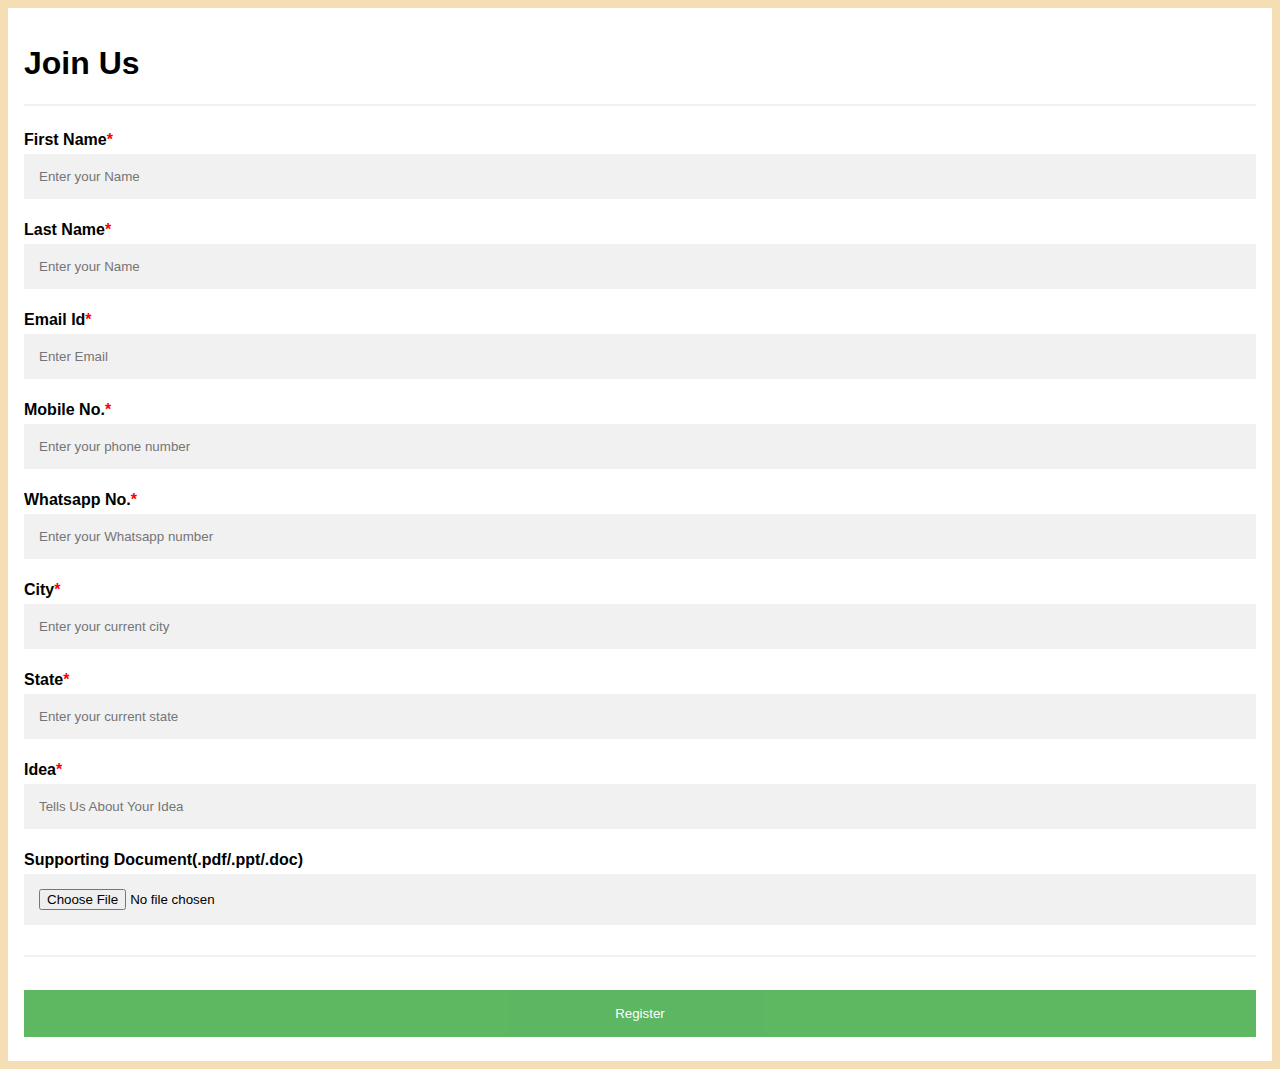
<file: registration.html>
<!DOCTYPE html>
<html>
<head>
<meta name="viewport" content="width=device-width, initial-scale=1">
<style>
body {
  font-family: Arial, Helvetica, sans-serif;
  background-color: wheat;
}

* {
  box-sizing: border-box;
}

/* Add padding to containers */
.container {
  padding: 16px;
  background-color: white;
}

/* Full-width input fields */
input[type=text], input[type=number] , input[type=file] {
  width: 100%;
  padding: 15px;
  margin: 5px 0 22px 0;
  display: inline-block;
  border: none;
  background: #f1f1f1;
}

input[type=text]:focus, input[type=number]:focus , input[type=file]:focus {
  background-color: #ddd;
  outline: none;
}

/* Overwrite default styles of hr */
hr {
  border: 1px solid #f1f1f1;
  margin-bottom: 25px;
}

/* Set a style for the submit button */
.registerbtn {
  background-color: #4CAF50;
  color: white;
  padding: 16px 20px;
  margin: 8px 0;
  border: none;
  cursor: pointer;
  width: 100%;
  opacity: 0.9;
}

.registerbtn:hover {
  opacity: 1;
}

/* Add a blue text color to links */
a {
  color: dodgerblue;
}

/* Set a grey background color and center the text of the "sign in" section */
.signin {
  background-color: #f1f1f1;
  text-align: center;
}
</style>
</head>
<body>

<form action="#">
  <div class="container">
    <h1>Join Us</h1>
    <hr>

    <label for="Name"><b>First Name<b style="color: red;">*</b></b></label>
    <input type="text" placeholder="Enter your Name" name="Fnam" id="f_nam" required>

    <label for="Name"><b>Last Name<b style="color: red;">*</b></b></label>
    <input type="text" placeholder="Enter your Name" name="Lnam" id="l_nam" required>

    <label for="email"><b>Email Id<b style="color: red;">*</b></b></label>
    <input type="text" placeholder="Enter Email" name="email" id="email" required>

    <label for="num"><b>Mobile No.<b style="color: red;">*</b></b></label>
    <input type="number" placeholder="Enter your phone number" name="num" id="num" required>

    <label for="num_wh"><b>Whatsapp No.<b style="color: red;">*</b></b></label>
    <input type="number" placeholder="Enter your Whatsapp number" name="num_wh" id="num_wh" required>

    <label for="City"><b>City<b style="color: red;">*</b></b></label>
    <input type="text" placeholder="Enter your current city" name="city" id="city" required>

    <label for="State"><b>State<b style="color: red;">*</b></b></label>
    <input type="text" placeholder="Enter your current state" name="state" id="state" required>
  
    <label for="Idea"><b>Idea<b style="color: red;">*</b></b></label>  
    <input type="text" placeholder="Tells Us About Your Idea" name="idea" id="idea" required>

    <label for="Name"><b>Supporting Document(.pdf/.ppt/.doc)</b></label>  
    <input type="file" placeholder="Choose File" name="file" id="file" >
    <hr>
    

    <button type="submit" class="registerbtn">Register</button>
  </div>
  
  
</form>

</body>
</html>
</file>
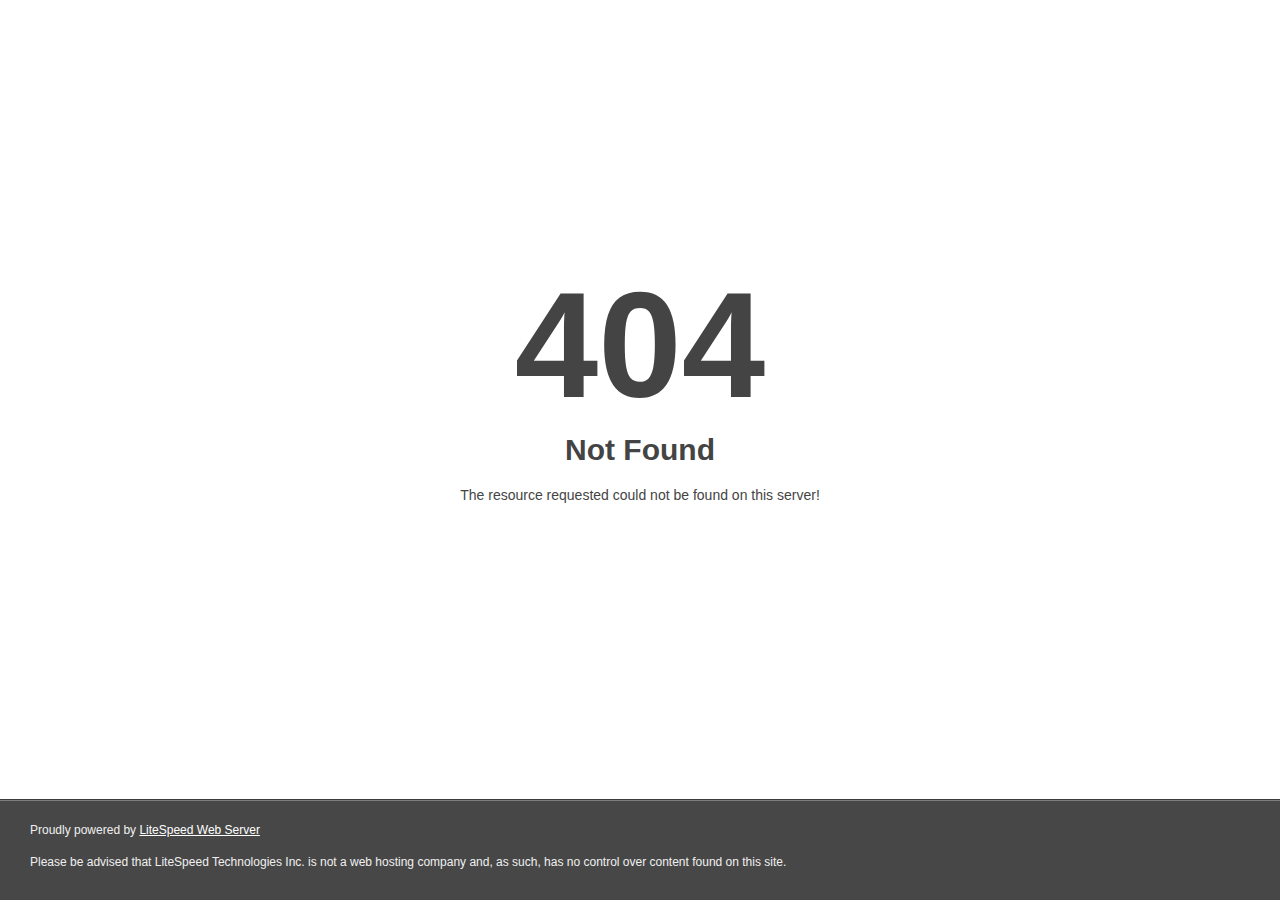
<file: style/preloader.html>
<!DOCTYPE html>
<html style="height:100%">
<head>
<meta name="viewport" content="width=device-width, initial-scale=1, shrink-to-fit=no" >
<title> 404 Not Found
</title></head>
<body style="color: #444; margin:0;font: normal 14px/20px Arial, Helvetica, sans-serif; height:100%; background-color: #fff;">
<div style="height:auto; min-height:100%; ">     <div style="text-align: center; width:800px; margin-left: -400px; position:absolute; top: 30%; left:50%;">
        <h1 style="margin:0; font-size:150px; line-height:150px; font-weight:bold;">404</h1>
<h2 style="margin-top:20px;font-size: 30px;">Not Found
</h2>
<p>The resource requested could not be found on this server!</p>
</div></div><div style="color:#f0f0f0; font-size:12px;margin:auto;padding:0px 30px 0px 30px;position:relative;clear:both;height:100px;margin-top:-101px;background-color:#474747;border-top: 1px solid rgba(0,0,0,0.15);box-shadow: 0 1px 0 rgba(255, 255, 255, 0.3) inset;">
<br>Proudly powered by  <a style="color:#fff;" href="http://www.litespeedtech.com/error-page">LiteSpeed Web Server</a><p>Please be advised that LiteSpeed Technologies Inc. is not a web hosting company and, as such, has no control over content found on this site.</p></div></body></html>
</file>
